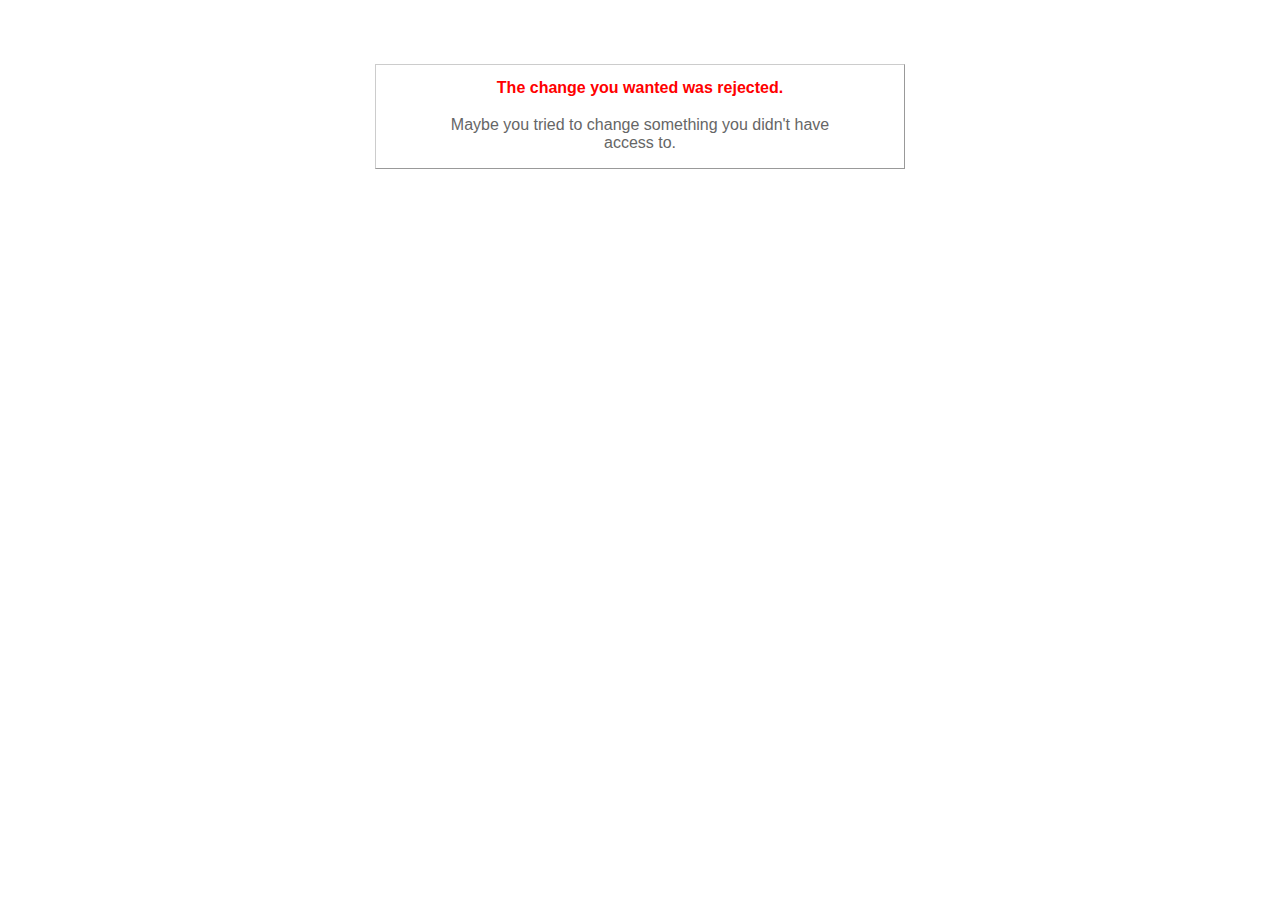
<file: rails_voter/public/422.html>
<!DOCTYPE html>
<html>
<head>
  <title>The change you wanted was rejected (422)</title>
  <style type="text/css">
    body { background-color: #fff; color: #666; text-align: center; font-family: arial, sans-serif; }
    div.dialog {
      width: 25em;
      padding: 0 4em;
      margin: 4em auto 0 auto;
      border: 1px solid #ccc;
      border-right-color: #999;
      border-bottom-color: #999;
    }
    h1 { font-size: 100%; color: #f00; line-height: 1.5em; }
  </style>
</head>

<body>
  <!-- This file lives in public/422.html -->
  <div class="dialog">
    <h1>The change you wanted was rejected.</h1>
    <p>Maybe you tried to change something you didn't have access to.</p>
  </div>
</body>
</html>
</file>
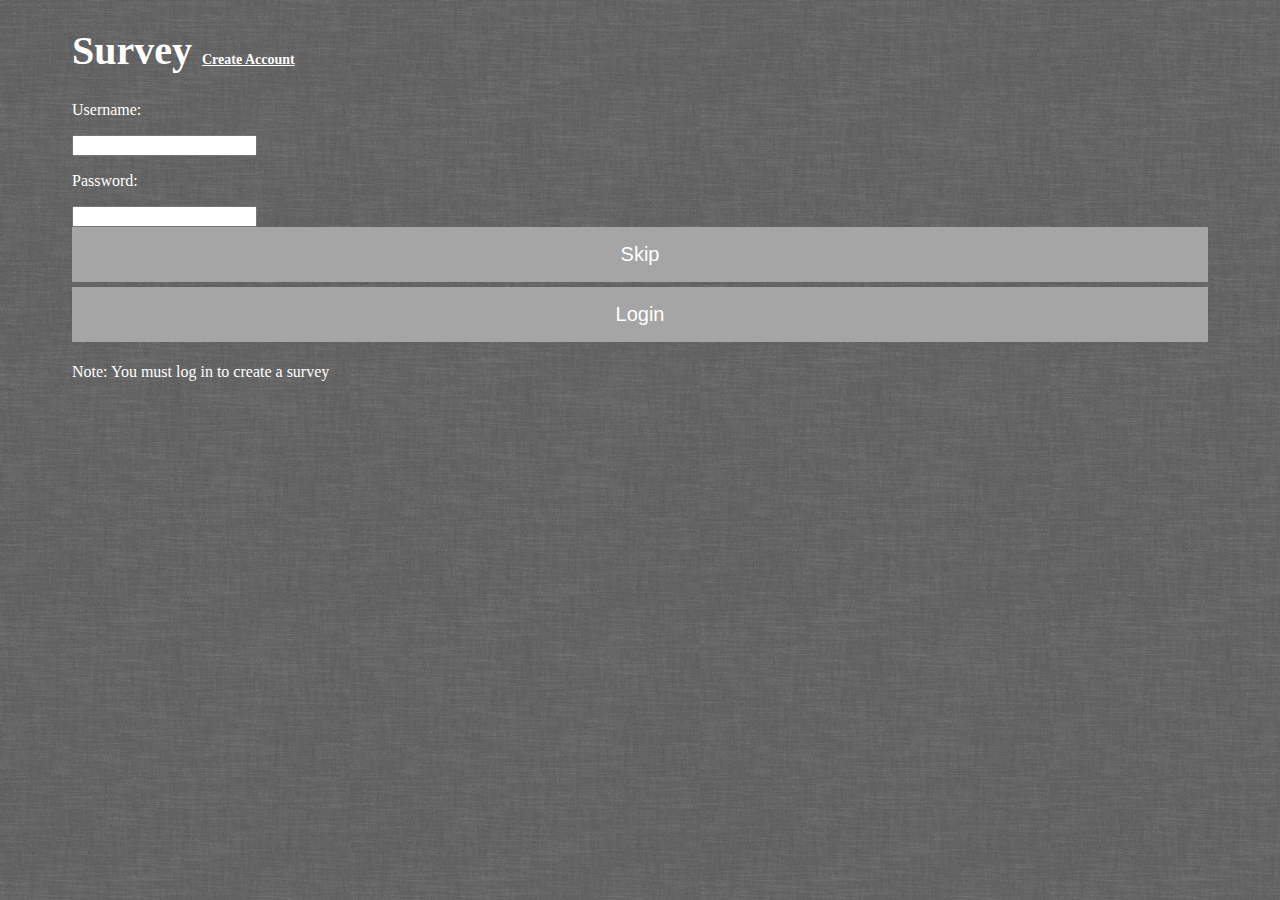
<file: VoteClient/assets/www/surveyindex.html>
<!DOCTYPE html>
<html xmlns="http://www.w3.org/1999/xhtml">
<html>
    <head>
      <link rel="stylesheet" type="text/css" href="css/StyleSheet.css" />
        <title>Survey App</title>
        <script src="js/jquery-1.8.3.min.js"></script>  
  <script src="js/serverComm.js"></script>
        <script src="js/user.js"></script>
    </head>
    
      <body onload="resetLogin()">
      <div id="container">
          <h1>Survey <a href="admin_ui/create_account.html">Create Account</a></h1>
          <form id="login" action="JavaScript:login()">
            <p>Username:</p>
            <input type="text" id="username"><br>
            <p>Password:</p>
            <input type="password" id="password"><br>
            <button type="button" class="button" onclick="cancelLogin();">Skip</button>
            <input class="button" type="submit"  value="Login">
        </form>
        <p id="message">Note: You must log in to create a survey</p>
        </div>
    </body>
    
</html>
</file>
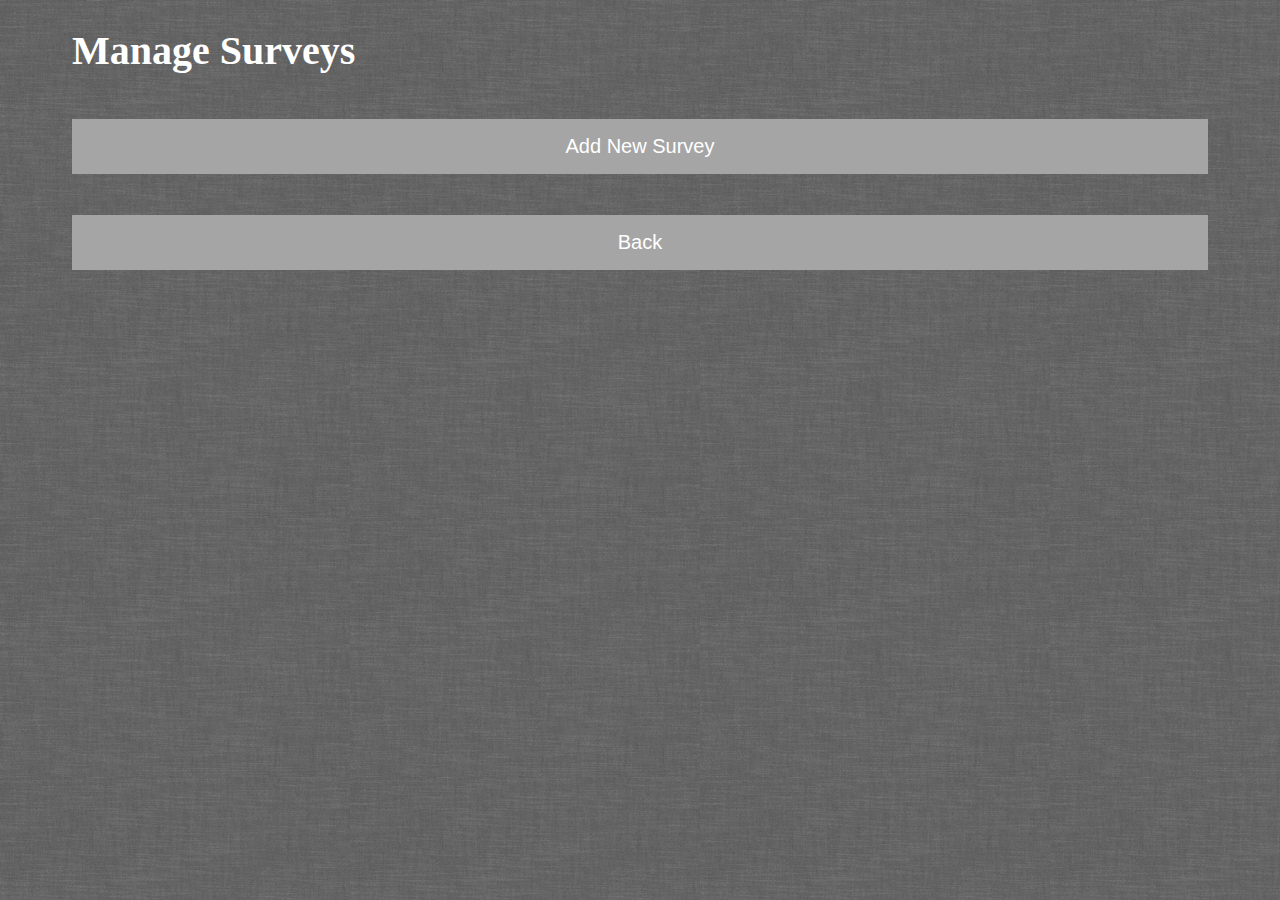
<file: VoteClient/assets/www/admin_ui/admin_main.html>
﻿<!DOCTYPE html>
<html xmlns="http://www.w3.org/1999/xhtml">
<head>
    <title>Manage Surveys</title>
    <link href="../css/StyleSheet.css" type="text/css" rel="stylesheet"></link>
     <script src="../js/jquery-1.8.3.min.js"></script>  
  <script src="../js/serverComm.js"></script>
  <script src="../js/surveys.js"></script>
  <script src="../js/grapher.js"></script>
  <script src="../js/jGraph.js"></script>
  <script>
    document.addEventListener("DOMContentLoaded", function(){
//do things
  getMySurveys();
},false);
  </script>

</head>
<body>
  <div id="ManageSurveys">
  	<div class="ceiling">
    	<h1>Manage Surveys</h1>
    	<br>
    
    	<button type="button" class="button" onclick="addNewSurvey()">Add New Survey</button><br><br>
    	<div id="MySurveyList">
			
    	</div>
    	<div class="push"></div>
    </div>
    <br>
    <div class="floor">
    	<button class="button" type="button" onclick="goHome()">Back</button>
    </div>
  </div>

  <div id="QuestionAdder" style.display=none>
    <h1>Create Survey</h1>
    <p>Survey Name: <input class="textbox" type="text" name="name" id=name></p>
    <form>
      <button type="button" class="button" onclick="addNewQuestion()">Add Question</button>
      <br><br>
      <div id="NewQuestions">

      </div>
      <br>
      <button type="button" class="button" onclick="deleteNewSurvey()">Cancel</button>
      <button type="button" class="button" onclick="createNewSurvey()">Save</button>
    </form>
  </div>

  <div id="AnswerAdder" style.display=hidden>
    <h1>Edit Question</h1>
    <br>
  <form>
    <p>Question : <input class="textbox" type="text" name="question" id=question></p>

      <div id="NewAnswers">

      </div>
      <br>
      <button type="button" class="button" onclick="addNewAnswer()">Add Answer</button>
	  <button id="remove" type="button" class="button" onclick="removeQuestion()">Delete Question</button>
      <button type="button" class="button" onclick="finishEditAnswers()">Save</button>
  </form>
</div>

  <div id="StartSurvey">
    <h1>Start Survey</h1>
    <p id="surveyname"></p>
    <br>
    <div class="floor">
    <p id="numconnected">Number of clients connected: 0</p>

    <button type="button" class="button" onclick="returnToSurvey()">Cancel</button>
    <button type="button" class="button" onclick="viewQuestion()">Enter</button>
    </div>
  </div>

  <div id="Question">
    <h1 id="questionname">Question</h1>

    <div id="Answers">
    </div>
    <br>
    <canvas id="QuestionGraph" onclick='showAdminGraph();'>

    </canvas>
    <p id="numanswered">Number of responses: 0</p>
    <button id="start" type="button" class="button" onclick="toggleAccepting()">Start Poll</button>
    <button id="next" type="button" class="button" onclick="gotoNextQuestion()">Next</button>
  </div>


  <div id="EndSurvey">
    <h1>Survey Results</h1>
    <p id=surveyname2></p>

    <canvas id="SurveyGraph">
    </canvas>
    <br>
    <button type="button" class="button" onclick="returnToSurvey()">Done</button>
  </div>

</body>
</html>
</file>
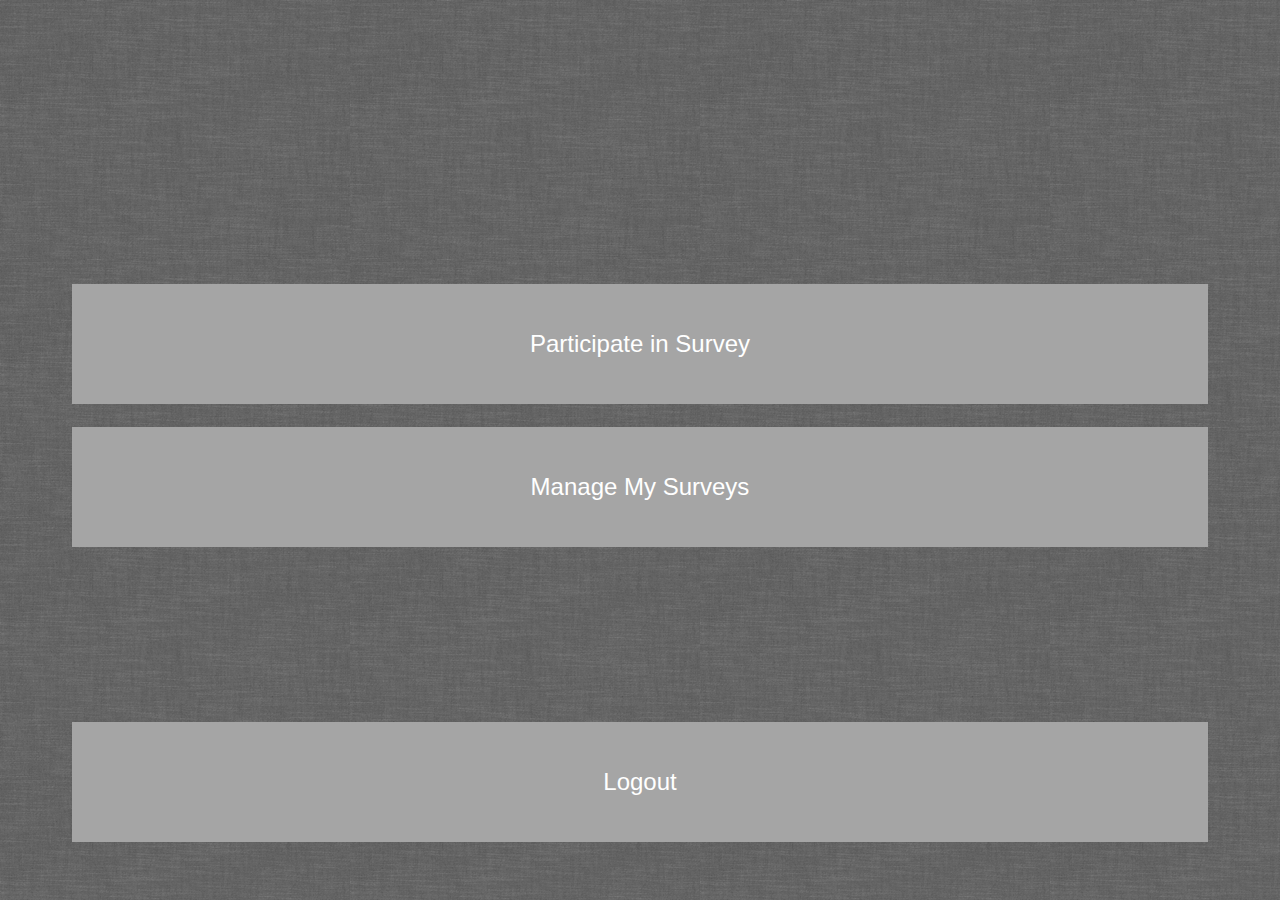
<file: VoteClient/assets/www/admin_ui/choose.html>
<!DOCTYPE html>
<html xmlns="http://www.w3.org/1999/xhtml">
<html>
    <head>
      <link rel="stylesheet" type="text/css" href="../css/StyleSheet.css" />
        <title>Choose</title>
        <script>

          function goAdmin(){
            window.location = "admin_main.html";
          }
          function goClient(){
            window.location = "../client_ui.html";
          }
		  
		  function logout(){
			window.location = "../surveyindex.html";
		  }
        </script>

    </head>
      <body>
      <div id="chooser">
        <button type="button" class="button bigassbutton" onclick="goClient()">Participate in Survey</button><br><br>
        <button type="button" class="button bigassbutton" onclick="goAdmin()">Manage My Surveys</button>
		<div class = "moreSpace">
		<button type="button" class="button bigassbutton" onclick="logout()">Logout</button>
		</div>
	  </div>
    </body>
</html>
</file>
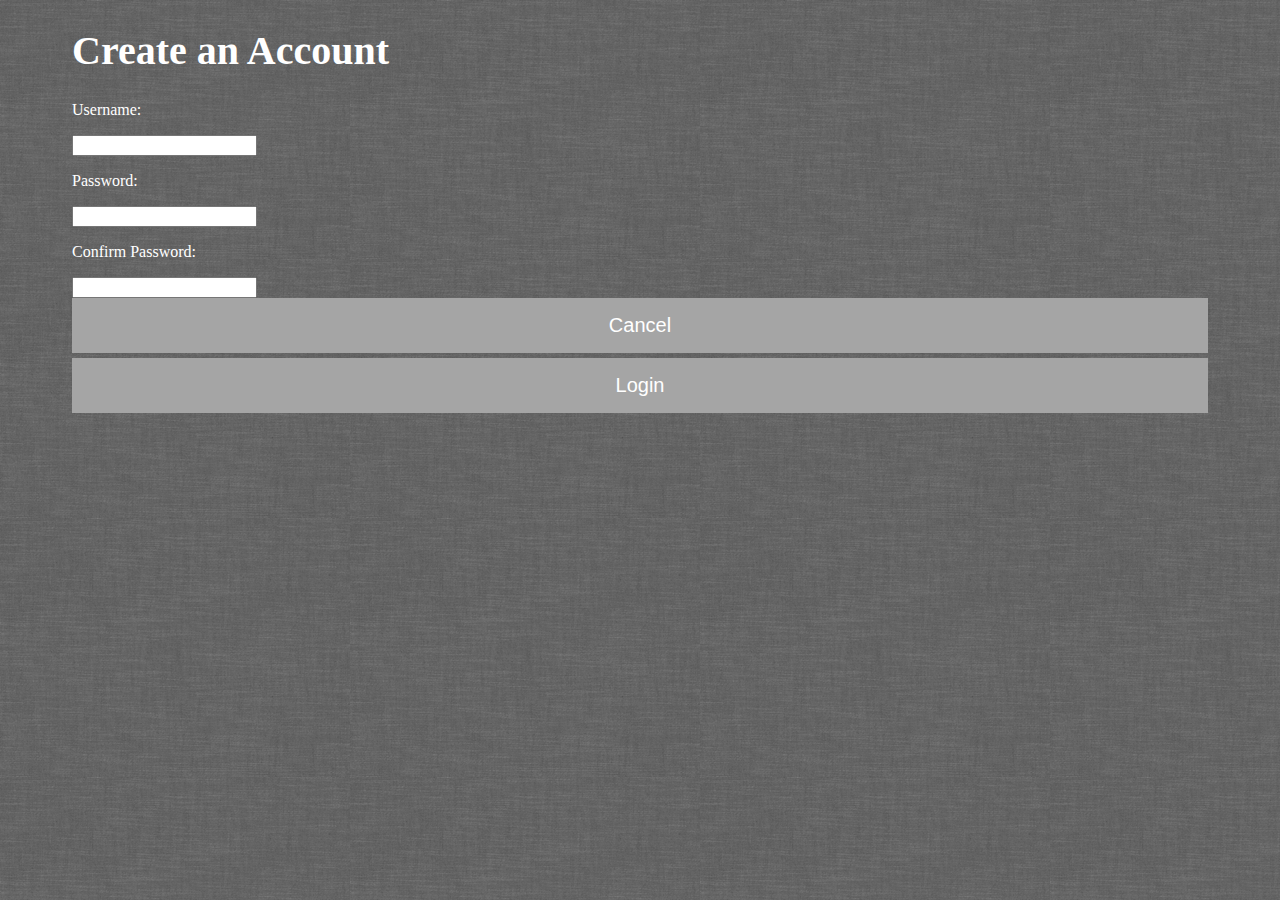
<file: VoteClient/assets/www/admin_ui/create_account.html>
<!DOCTYPE html>
<html xmlns="http://www.w3.org/1999/xhtml">
<html>
    <head>
      <link rel="stylesheet" type="text/css" href="../css/StyleSheet.css" />
        <title>Create Account</title>
        <script src="../js/jquery-1.8.3.min.js"></script>  
  <script src="../js/serverComm.js"></script>
      <script src="../js/user.js"></script>

    </head>
      <body onload="resetNewLogin()">
      <div id="container">
          <h1>Create an Account</h1>
          <form id="login" action="JavaScript:createUser()">
            <p>Username:</p>
            <input type="text" id="username"><br>
            <p>Password:</p>
            <input type="password" id="password"><br>
            <p>Confirm Password:</p>
            <input type="password" id="passwordc"><br>
            <button type="button" class="button" onclick="cancelCreate">Cancel</button>
            <input class="button" type="submit" value="Login">
        </form>
        <p id="message"></p>
        </div>
    </body>
</html>
</file>
<file: VoteClient/assets/www/css/StyleSheet.css>
﻿body {
}


* {
    -webkit-tap-highlight-color: rgba(0, 0, 255, 0.5);  
}

canvas {
    position: relative; top: 0px; bottom: 0px; left: 0px; right: 0px;
    width:100%;
    height:100%;
}

.floor, .push{
	height: 4em;
	clear: both;
	width:100%;
}

.ceiling{
		min-height: 100%;
		height: auto !important;
		height: 100%;
		margin: 0 auto -4em;
}


.button {
	background-color:#A5A5A5;
	width:100%;
	font-size:18px;
	height: 2.75em;
	text-align:center;
	border:0px;
	display:inline-block;
	color:white;
	font-family:Arial;
	font-size:20px;
	padding-bottom:5px;
	padding-top:5px;
	margin-bottom:5px;
	text-decoration:none;
	
}.button:active {
	
	position:relative;
	top:1px;
}

div {

}
a {
color:white;
font-size:14px;
}

h1{
	color:white;
	font-size:40px;
}

h2{
	color:white;
	font-size:28px;
	text-align:center;
}

p{
	color:white;
}

.textbox{
	width: 100%;
	height: 2.25em;
	border: 0px solid #3366FF;
}
html{
		padding-left:5%;
		padding-right:5%;
        margin: auto; position: relative; top: 0px; bottom: 0px; left: 0px; right: 0px;
        width:90%;
		background-image:url(../img/grey_wash_wall.png);
        height:100%;
        
}

.rightalign{
	text-align: right;
	float: right;
}
.centeralign{
	text-align: center;
}

.bigassbutton{
	height:5em;
	font-size:24px;
}

#chooser{
	margin-top:25%;
}

.needspace{
	width:90%;
}

select{
	width: 100%;
	height: 2.25em;
	border: 0px solid #3366FF;
}

.moreSpace{
	margin-top: 15%;
}

.altcolor{
	background-color: #444444;
	color: white;
}
</file>
